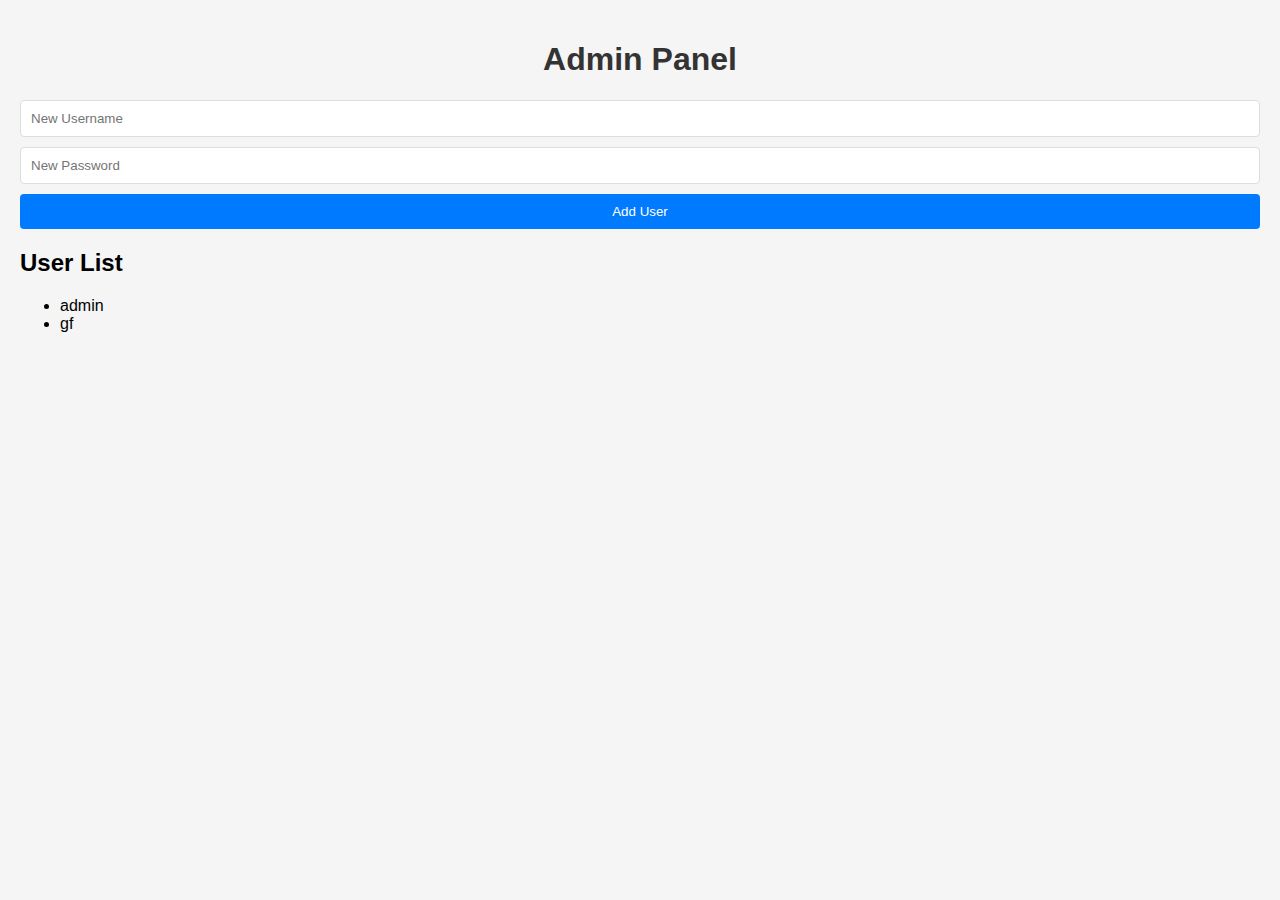
<file: admin.html>
<!DOCTYPE html>
<html lang="en">
<head>
    <meta charset="UTF-8">
    <meta name="viewport" content="width=device-width, initial-scale=1.0">
    <title>Admin Panel</title>
    <link rel="stylesheet" href="style.css">
</head>
<body>
    <div id="admin-container">
        <h1>Admin Panel</h1>
        <form id="add-user-form">
            <input type="text" id="new-username" placeholder="New Username" required>
            <input type="password" id="new-password" placeholder="New Password" required>
            <button type="submit">Add User</button>
        </form>
        
        <h2>User List</h2>
        <ul id="user-list"></ul>
    </div>

    <script src="admin.js"></script>
</body>
</html>
</file>
<file: style.css>
body {
    font-family: Arial, sans-serif;
    background-color: #f5f5f5;
    margin: 0;
    padding: 20px;
}

#auth-container, #chat-container {
    max-width: 400px;
    margin: 50px auto;
    background: white;
    padding: 20px;
    border-radius: 8px;
    box-shadow: 0 2px 4px rgba(0,0,0,0.1);
}

h1 {
    text-align: center;
    color: #333;
}

form {
    display: flex;
    flex-direction: column;
    gap: 10px;
}

input {
    padding: 10px;
    border: 1px solid #ddd;
    border-radius: 4px;
}

button {
    padding: 10px;
    background-color: #007bff;
    color: white;
    border: none;
    border-radius: 4px;
    cursor: pointer;
}

button:hover {
    background-color: #0056b3;
}

#chat-window {
    height: 300px;
    border: 1px solid #ddd;
    margin-bottom: 10px;
    padding: 10px;
    overflow-y: auto;
}

.hidden {
    display: none;
}

.message {
    margin-bottom: 10px;
    padding: 8px;
    border-radius: 4px;
    background-color: #f1f1f1;
}

.message.self {
    background-color: #007bff;
    color: white;
    align-self: flex-end;
}
</file>
